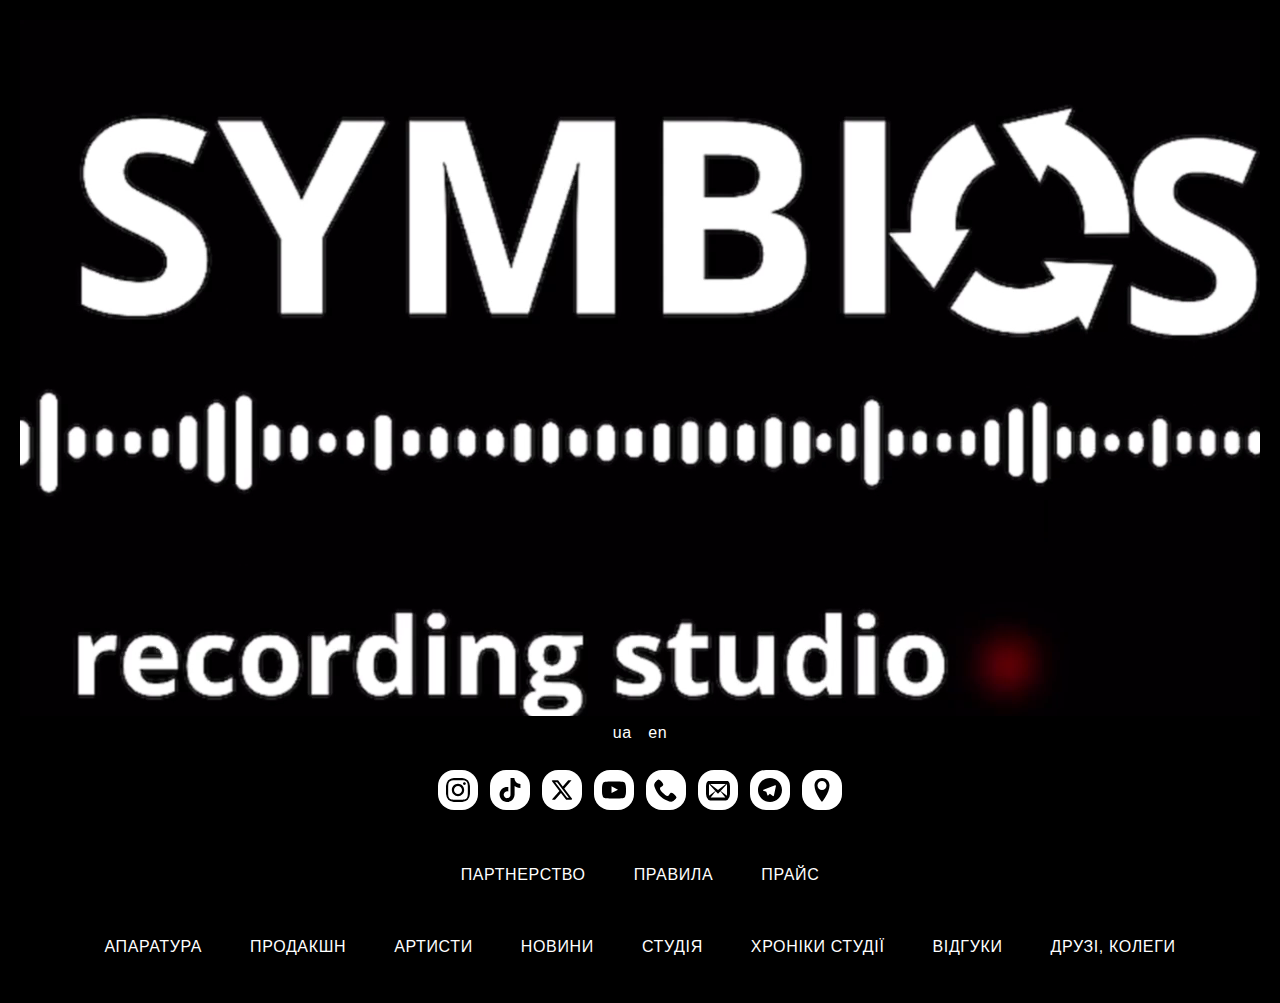
<file: index.html>
<!DOCTYPE html>
<html lang="en">
  <head>
    <meta charset="UTF-8" />
    <meta name="viewport" content="width=device-width, initial-scale=1.0" />
    <link
      rel="stylesheet"
      href="https://cdnjs.cloudflare.com/ajax/libs/modern-normalize/3.0.1/modern-normalize.min.css"
    />
    <link rel="preconnect" href="https://fonts.googleapis.com" />
    <link rel="preconnect" href="https://fonts.gstatic.com" crossorigin />
    <link
      href="https://fonts.googleapis.com/css2?family=Raleway:ital,wght@0,100..900;1,100..900&family=Roboto:ital,wght@0,100;0,300;0,400;0,500;0,700;0,900;1,100;1,300;1,400;1,500;1,700;1,900&display=swap"
      rel="stylesheet"
    />
    <link rel="stylesheet" href="./css/styles.css" />
    <title>symbiosrec</title>
  </head>

  <body>
    <header>
      <!-- Video background -->
      <div class="hero video-background">
        <video autoplay loop muted playsinline>
          <source src="./images/background_nowhitelines.mp4" type="video/mp4">
        </video>
      </div>

      <!-- Language switch -->
      <div class="language-switcher section">
        <button class="btn-language-switch" onclick="switchLanguage('uk')">
          ua
        </button>
        <button class="btn-language-switch" onclick="switchLanguage('en')">
          en
        </button>
      </div>

      <!-- Social media&contacts -->
      <ul class="sm-list">
        <li>
          <a href="https://www.instagram.com/symbiosrec" target="_blank">
            <svg class="sm-icons" width="16" height="16">
              <use href="./images/icons.svg#icon-instagram"></use>
            </svg>
          </a>
        </li>
        <li>
          <a href="https://www.tiktok.com/@symbiosrec?_t=8sPsO4R2f5B&_r=1" target="_blank">
            <svg class="sm-icons" width="16" height="16">
              <use href="./images/icons.svg#icon-tiktok"></use>
            </svg>
          </a>
        </li>
        <li>
          <a href="https://x.com/symbiosrec?s=21" target="_blank">
            <svg class="sm-icons" width="16" height="16">
              <use href="./images/icons.svg#icon-x"></use>
            </svg>
          </a>
        </li>
        <li>
          <a href="https://youtube.com/@symbiosrecords?si=KaPpRJ47yjRVwaXJ" target="_blank">
            <svg class="sm-icons" width="16" height="16">
              <use href="./images/icons.svg#icon-youtube"></use>
            </svg>
          </a>
        </li>
        <li>
          <a href="tel:+380737704991">
            <svg class="sm-icons" width="16" height="16">
              <use href="./images/icons.svg#icon-phone"></use>
            </svg>
          </a>
        </li>
        <li>
          <a href="mailto:symbiosrec@gmail.com">
            <svg class="sm-icons" width="16" height="16">         
              <use href="./images/icons.svg#icon-envelop"></use>
            </svg>
          </a>
        </li>
        <li>
          <a href="https://t.me/kyiv_adminka" target="_blank">
            <svg class="sm-icons" width="16" height="16">
              <use href="./images/icons.svg#icon-telegram"></use>   
            </svg>
          </a>   
        </li>
        <li>
          <a href="https://maps.app.goo.gl/mbSBFa75svjb4taW9?g_st=ic" target="_blank">
            <svg class="sm-icons" width="16" height="16">
              <use href="./images/icons.svg#icon-location"></use>
            </svg>
          </a>
        </li>
      </ul>

      <!-- Address -->
      <!-- <address class="header-contacts">
        <ul class="header-contacts-list">
          <li class="header-contacts-item">
            <a class="header-contacts-link" href="mailto:symbiosrec@gmail.com"
              >symbiosrec@gmail.com</a
            >
          </li>
          <li class="header-contacts-item">
            <a class="header-contacts-link" href="tel:+380737704991"
              >+380 (73) 770-49-91</a
            >
          </li>
        </ul>
      </address> -->
    </header>

    <main>
      <!-- Menu container -->
      <div class="header-menu-list container">
        <div>
          <nav class="header-menu-list-first">
            <ul class="header-menu-list-one">
              <li class="header-menu-list-one-item">
                <a>ПАРТНЕРСТВО</a>
              </li>
              <li class="header-menu-list-one-item">
                <a>ПРАВИЛА</a>
              </li>
              <li class="header-menu-list-one-item">
                <a>ПРАЙС</a>
              </li>
            </ul>
          </nav>
        </div>
      </div>

        <div>
          <nav class="header-menu-list-second">
            <ul class="header-menu-list-two">
              <li class="header-menu-list-two-item">
                <a>АПАРАТУРА</a>
              </li>
              <li class="header-menu-list-two-item">
                <a>ПРОДАКШН</a>
              </li>
              <li class="header-menu-list-two-item">
                <a>АРТИСТИ</a>
              </li>
              <li class="header-menu-list-two-item">
                <a>НОВИНИ</a>
              </li>
              <li class="header-menu-list-two-item">
                <a>СТУДІЯ</a>
              </li>
              <li class="header-menu-list-two-item">
                <a>ХРОНІКИ СТУДІЇ</a>
              </li>
              <li class="header-menu-list-two-item">
                <a class="header-menu-link" href="https://www.google.com/maps/place/symbiosrecords/@50.518854,30.597573,17z/data=!4m18!1m9!3m8!1s0x40d4d1ff0eabeea5:0x85a62ed5a6577c81!2ssymbiosrecords!8m2!3d50.518854!4d30.597573!9m1!1b1!16s%2Fg%2F11w4p56g6c!3m7!1s0x40d4d1ff0eabeea5:0x85a62ed5a6577c81!8m2!3d50.518854!4d30.597573!9m1!1b1!16s%2Fg%2F11w4p56g6c?entry=ttu&g_ep=EgoyMDI1MDIxOS4xIKXMDSoASAFQAw%3D%3D" target="_blank">
                ВІДГУКИ</a>
              </li>
              <li class="header-menu-list-two-item">
                <a>ДРУЗІ, КОЛЕГИ</a>
              </li>
            </ul>
          </nav>
        </div>

      <!-- Background section -->
      <!-- <div class="hero video-background">
          <video autoplay loop muted playsinline>
              <source src="./images/background(1).mp4" type="video/mp4">
          </video>
      </div> -->

      <!-- Logo container-->
      <!-- <section class="logo section">
        <a href="index.html">
          <img
            class=""
            scr="./images/logo.jpg"
            width="465"
            height="460"
            alt="logo(2)"
          />
        </a>
      </section> -->
      
    </main>

    <!-- <footer>
      <section class="footer-contacts">
        <a href="index.html">
          <img
            class="logo-footer"
            scr="./images/logo.jpg"
            width="250"
            height="250"
            alt="logo(2)"
          />
        </a>
        <address>
          <ul class="footer-contacts-list">
            <li class="footer-contacts-item">
              <a class="footer-contacts-link" href="mailto:symbiosrec@gmail.com"
              >symbiosrec@gmail.com</a>
            </li>
            <li class="footer-contacts-item">
              <a class="footer-contacts-link" href="tel:+380737704991"
              >+380 (73) 770-49-91</a>
            </li>
          </ul>
        </address>
      </section>
    </footer> -->

    <!-- <script src="./js/js.js"></script>
    <script src="./js/menu.js"></script> -->
  </body>
</html>
</file>
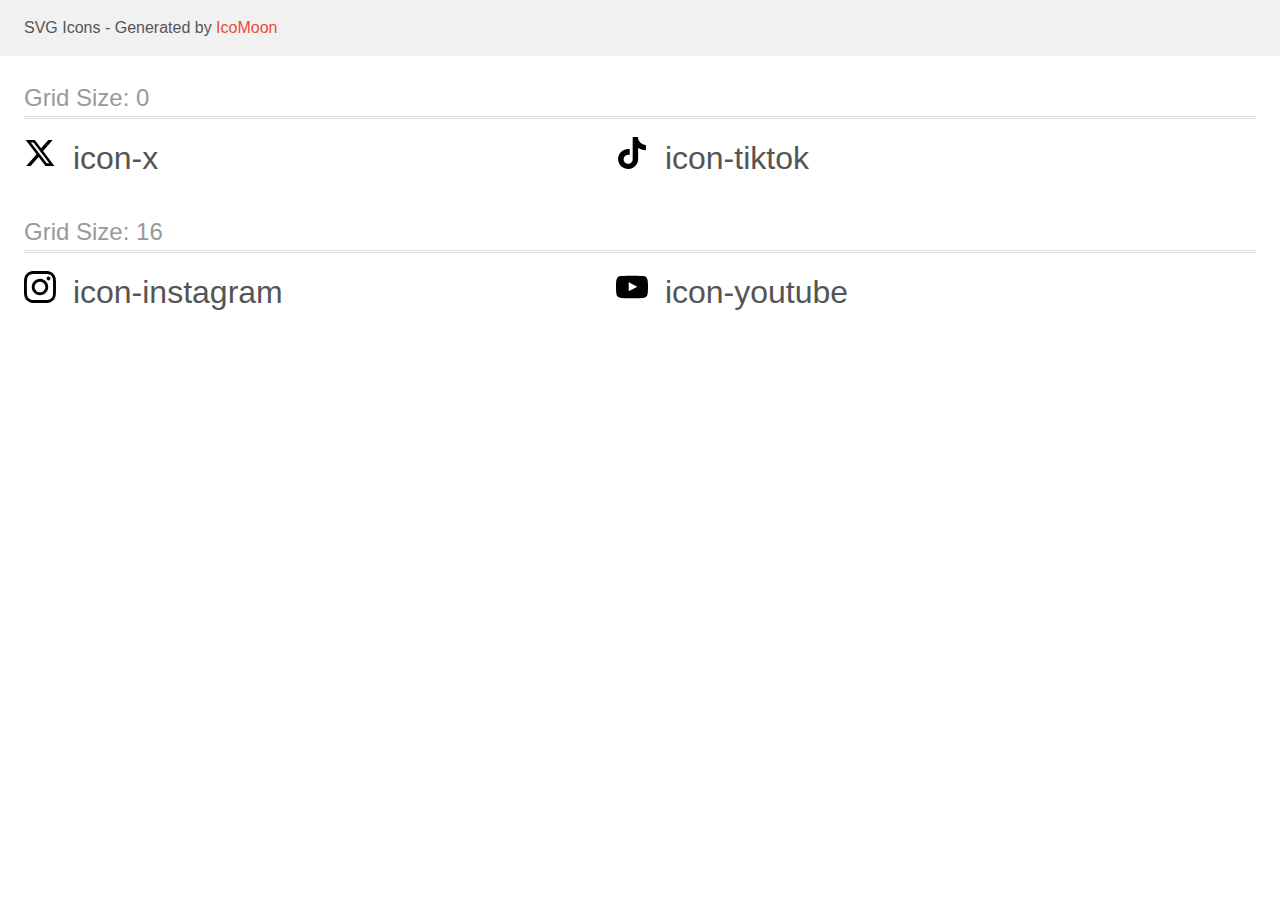
<file: images/demo.html>
<!doctype html>
<html>
<head>
    <title>IcoMoon - SVG Icons</title>
    <meta charset="utf-8">
    <meta name="viewport" content="width=device-width, initial-scale=1">
    <link rel="stylesheet" href="demo-files/demo.css">
    <link rel="stylesheet" href="style.css">
</head>
<body>
<svg aria-hidden="true" style="position: absolute; width: 0; height: 0; overflow: hidden;" version="1.1" xmlns="http://www.w3.org/2000/svg" xmlns:xlink="http://www.w3.org/1999/xlink">
<defs>
<symbol id="icon-x" viewBox="0 0 32 32">
<path d="M24.325 3h4.411l-9.636 11.013 11.336 14.987h-8.876l-6.952-9.089-7.955 9.089h-4.413l10.307-11.78-10.875-14.22h9.101l6.284 8.308zM22.777 26.36h2.444l-15.776-20.859h-2.623z"></path>
</symbol>
<symbol id="icon-tiktok" viewBox="0 0 32 32">
<path d="M16.707 0.027c1.747-0.027 3.48-0.013 5.213-0.027 0.107 2.040 0.84 4.12 2.333 5.56 1.493 1.48 3.6 2.16 5.653 2.387v5.373c-1.92-0.067-3.853-0.467-5.6-1.293-0.76-0.347-1.467-0.787-2.16-1.24-0.013 3.893 0.013 7.787-0.027 11.667-0.107 1.867-0.72 3.72-1.8 5.253-1.747 2.56-4.773 4.227-7.88 4.28-1.907 0.107-3.813-0.413-5.44-1.373-2.693-1.587-4.587-4.493-4.867-7.613-0.027-0.667-0.040-1.333-0.013-1.987 0.24-2.533 1.493-4.96 3.44-6.613 2.213-1.92 5.307-2.84 8.2-2.293 0.027 1.973-0.053 3.947-0.053 5.92-1.32-0.427-2.867-0.307-4.027 0.493-0.84 0.547-1.48 1.387-1.813 2.333-0.28 0.68-0.2 1.427-0.187 2.147 0.32 2.187 2.427 4.027 4.667 3.827 1.493-0.013 2.92-0.88 3.693-2.147 0.253-0.44 0.533-0.893 0.547-1.413 0.133-2.387 0.080-4.76 0.093-7.147 0.013-5.373-0.013-10.733 0.027-16.093z"></path>
</symbol>
<symbol id="icon-instagram" viewBox="0 0 32 32">
<path d="M16 2.881c4.275 0 4.781 0.019 6.462 0.094 1.563 0.069 2.406 0.331 2.969 0.55 0.744 0.288 1.281 0.638 1.837 1.194 0.563 0.563 0.906 1.094 1.2 1.838 0.219 0.563 0.481 1.412 0.55 2.969 0.075 1.688 0.094 2.194 0.094 6.463s-0.019 4.781-0.094 6.463c-0.069 1.563-0.331 2.406-0.55 2.969-0.288 0.744-0.637 1.281-1.194 1.837-0.563 0.563-1.094 0.906-1.837 1.2-0.563 0.219-1.413 0.481-2.969 0.55-1.688 0.075-2.194 0.094-6.463 0.094s-4.781-0.019-6.463-0.094c-1.563-0.069-2.406-0.331-2.969-0.55-0.744-0.288-1.281-0.637-1.838-1.194-0.563-0.563-0.906-1.094-1.2-1.837-0.219-0.563-0.481-1.413-0.55-2.969-0.075-1.688-0.094-2.194-0.094-6.463s0.019-4.781 0.094-6.463c0.069-1.563 0.331-2.406 0.55-2.969 0.288-0.744 0.638-1.281 1.194-1.838 0.563-0.563 1.094-0.906 1.838-1.2 0.563-0.219 1.412-0.481 2.969-0.55 1.681-0.075 2.188-0.094 6.463-0.094zM16 0c-4.344 0-4.887 0.019-6.594 0.094-1.7 0.075-2.869 0.35-3.881 0.744-1.056 0.412-1.95 0.956-2.837 1.85-0.894 0.888-1.438 1.781-1.85 2.831-0.394 1.019-0.669 2.181-0.744 3.881-0.075 1.713-0.094 2.256-0.094 6.6s0.019 4.887 0.094 6.594c0.075 1.7 0.35 2.869 0.744 3.881 0.413 1.056 0.956 1.95 1.85 2.837 0.887 0.887 1.781 1.438 2.831 1.844 1.019 0.394 2.181 0.669 3.881 0.744 1.706 0.075 2.25 0.094 6.594 0.094s4.888-0.019 6.594-0.094c1.7-0.075 2.869-0.35 3.881-0.744 1.050-0.406 1.944-0.956 2.831-1.844s1.438-1.781 1.844-2.831c0.394-1.019 0.669-2.181 0.744-3.881 0.075-1.706 0.094-2.25 0.094-6.594s-0.019-4.887-0.094-6.594c-0.075-1.7-0.35-2.869-0.744-3.881-0.394-1.063-0.938-1.956-1.831-2.844-0.887-0.887-1.781-1.438-2.831-1.844-1.019-0.394-2.181-0.669-3.881-0.744-1.712-0.081-2.256-0.1-6.6-0.1v0z"></path>
<path d="M16 7.781c-4.537 0-8.219 3.681-8.219 8.219s3.681 8.219 8.219 8.219 8.219-3.681 8.219-8.219c0-4.537-3.681-8.219-8.219-8.219zM16 21.331c-2.944 0-5.331-2.387-5.331-5.331s2.387-5.331 5.331-5.331c2.944 0 5.331 2.387 5.331 5.331s-2.387 5.331-5.331 5.331z"></path>
<path d="M26.462 7.456c0 1.060-0.859 1.919-1.919 1.919s-1.919-0.859-1.919-1.919c0-1.060 0.859-1.919 1.919-1.919s1.919 0.859 1.919 1.919z"></path>
</symbol>
<symbol id="icon-youtube" viewBox="0 0 32 32">
<path d="M31.681 9.6c0 0-0.313-2.206-1.275-3.175-1.219-1.275-2.581-1.281-3.206-1.356-4.475-0.325-11.194-0.325-11.194-0.325h-0.012c0 0-6.719 0-11.194 0.325-0.625 0.075-1.987 0.081-3.206 1.356-0.963 0.969-1.269 3.175-1.269 3.175s-0.319 2.588-0.319 5.181v2.425c0 2.587 0.319 5.181 0.319 5.181s0.313 2.206 1.269 3.175c1.219 1.275 2.819 1.231 3.531 1.369 2.563 0.244 10.881 0.319 10.881 0.319s6.725-0.012 11.2-0.331c0.625-0.075 1.988-0.081 3.206-1.356 0.962-0.969 1.275-3.175 1.275-3.175s0.319-2.587 0.319-5.181v-2.425c-0.006-2.588-0.325-5.181-0.325-5.181zM12.694 20.15v-8.994l8.644 4.513-8.644 4.481z"></path>
</symbol>
</defs>
</svg>

<header class="bgc1 clearfix">
<div class="mhl">
    <p>SVG Icons - Generated by <a href="https://icomoon.io/app">IcoMoon</a></p>
</div>
</header>
    <div class="clearfix mhl ptl">
        <h1 class="mvm mtn fgc1">Grid Size: 0</h1>
        <div class="glyph fs1">
            <div class="clearfix pbs">
                <svg class="icon icon-x"><use xlink:href="#icon-x"></use></svg><span class="name"> icon-x</span>
            </div>
        </div>
        <div class="glyph fs1">
            <div class="clearfix pbs">
                <svg class="icon icon-tiktok"><use xlink:href="#icon-tiktok"></use></svg><span class="name"> icon-tiktok</span>
            </div>
        </div>
  </div>
    <div class="clearfix mhl ptl">
        <h1 class="mvm mtn fgc1">Grid Size: 16</h1>
        <div class="glyph fs2">
            <div class="clearfix pbs">
                <svg class="icon icon-instagram"><use xlink:href="#icon-instagram"></use></svg><span class="name"> icon-instagram</span>
            </div>
        </div>
        <div class="glyph fs2">
            <div class="clearfix pbs">
                <svg class="icon icon-youtube"><use xlink:href="#icon-youtube"></use></svg><span class="name"> icon-youtube</span>
            </div>
        </div>
  </div>
<script defer src="svgxuse.js"></script>
</body>
</html>
</file>
<file: css/styles.css>
a {
    text-decoration: none;
}

ul,
ol {
    list-style-type: none;
    margin: 0;
    padding: 0;
}

h1,
h2,
h3,
h4,
h5,
h6,
p {
    margin: 0;
}


body {
    font-family: Arial, sans-serif;
    color: #fff;
    text-align: center;
    padding: 20px;
    background-color: #000;
}

img {
    max-width: 100%; 
    height: auto;
    padding-top: 24px;
    padding-bottom: 24px;
}

.container {
    margin: 0 auto;
    padding: 0 15px;
}

.btn-language-switch {
    background-color: #000;
    color: #fff;
    font-size: 16px;
    font-weight: 500;
    line-height: 1.5;
    font-weight: 500;
    letter-spacing: 0.04em;
    cursor: pointer;
    min-width: auto;
    height: auto;
    border: 0;
    border-radius: 4px;
    cursor: pointer;
    margin: 0 auto;
    transition: background-color 250ms cubic-bezier(0.4, 0, 0.2, 1);
}

.btn-language-switch:hover {
    background-color: #ff0000;
    text-decoration: underline;
}

.btn-language-switch:focus {
    background-color: #ff0000;
    text-decoration: underline;
}

.sm-list {
    display: inline-flex;
}

.sm-icons {
    border-radius: 40%;
    background-color: #fff;
    fill: #000;
    width: 40px;
    height: 40px;
    justify-content: center;
    align-items: center;    
    margin-inline: 6px;
    margin-top: 24px;
    margin-bottom: 24px;
    padding: 8px;
    cursor: pointer;
}

.sm-icons:hover {
    background-color: #f00;
    color: #000;
}

.sm-icons:focus {
    background-color: #f00;
    color: #000;
}


.header-menu-list-first {
    display: block;
    align-items: center;
}

.header-menu-list-one-item {
    padding: 24px;
}

.header-menu-list-two-item {
    padding: 24px;
}

.header-menu-list-two-item:hover {
    background-color: #ff0000;
    text-decoration: underline;
    border-radius: 4px;
}

.header-menu-list-two-item:focus {
    background-color: #ff0000;
    text-decoration: underline;
    border-radius: 4px;
}
  
.header-menu-link {
    color: #fff;
    font-size: 16px;
    font-weight: 500;
    line-height: 1.5;
    font-weight: 500;
    letter-spacing: 0.04em;
    cursor: pointer;
    min-width: auto;
    height: auto;
    border: 0;
    border-radius: 4px;
    margin: 0 auto;
    transition: background-color 250ms cubic-bezier(0.4, 0, 0.2, 1);
    display: inline-flex;
}
  
.header-menu-link:focus,
.header-menu-link:hover {
    color: #fff;
    background-color: #f00;
    text-decoration: underline;
}

/* .email {
    transition: color 250ms cubic-bezier(0.4, 0, 0.2, 1);
}
  
.phone {
    transition: color 250ms cubic-bezier(0.4, 0, 0.2, 1);
}  */


.header-menu-list-one {
    background-color: #000;
    color: #fff;
    font-size: 16px;
    font-weight: 500;
    line-height: 1.5;
    font-weight: 500;
    letter-spacing: 0.04em;
    cursor: pointer;
    min-width: auto;
    height: auto;
    border: 0;
    border-radius: 4px;
    margin: 0 auto;
    transition: background-color 250ms cubic-bezier(0.4, 0, 0.2, 1);
    display: inline-flex;
    margin-inline: 75px;
}

.header-menu-list-one-item:hover {
    background-color: #ff0000;
    text-decoration: underline;
    border-radius: 4px;
}

.header-menu-list-one-item:focus {
    background-color: #ff0000;
    text-decoration: underline;
    border-radius: 4px;
}

.header-menu-list-two {
    background-color: #000;
    color: #fff;
    font-size: 16px;
    font-weight: 500;
    line-height: 1.5;
    font-weight: 500;
    letter-spacing: 0.04em;
    cursor: pointer;
    min-width: auto;
    height: auto;
    border: 0;
    border-radius: 4px;
    margin: 0 auto;
    transition: background-color 250ms cubic-bezier(0.4, 0, 0.2, 1);
    display: inline-flex;
    margin-inline: 18px;
}

.header-menu-list-two-item:hover {
    background-color: #ff0000;
    text-decoration: underline;
    border-radius: 4px;
}

.header-menu-list-two-item:focus {
    background-color: #ff0000;
    text-decoration: underline;
    border-radius: 4px;
}

.hero {
    background-repeat: no-repeat;
    background-position: center;
    background-size: cover;
    margin: 0 auto;
}

.video-background {
    top: 0;
    left: 0;
    width: 100%;
    height: 100%;
    overflow: hidden;
    z-index: -1;
}

/* .footer-contacts {
    background-color: #2e2f42;
    display: flex;
    align-items: center;
    font-style: normal;
    margin: auto;
}

.logo-footer {
    margin: 18px;
    padding: 25px;
}

.footer-contacts-list {
    align-items: center;
    gap: 40px;
    padding: 24px;
} 

.footer-contacts-item {
    background-color: #000;
    color: #fff;
    font-size: 16px;
    font-weight: 500;
    line-height: 1.5;
    font-weight: 500;
    letter-spacing: 0.04em;
    cursor: pointer;
    min-width: auto;
    height: auto;
    border: 0;
    border-radius: 4px;
    margin: 0 auto;
    transition: background-color 250ms cubic-bezier(0.4, 0, 0.2, 1);
    display: inline-flex;
    margin-inline: 18px;
}

.footer-contacts-link {
    color: #fff;
    font-size: 16px;
    font-weight: 500;
    line-height: 1.5;
    font-weight: 500;
    letter-spacing: 0.04em;
    cursor: pointer;
    min-width: auto;
    height: auto;
    border: 0;
    border-radius: 4px;
    margin: 0 auto;
    transition: background-color 250ms cubic-bezier(0.4, 0, 0.2, 1);
    display: inline-flex;
    margin-inline: 18px;
}

.footer-contacts-item:hover {
    text-decoration: underline;
    border-radius: 4px;
}

.footer-contacts-item:focus {
    text-decoration: underline;
    border-radius: 4px;
}  */
</file>
<file: images/demo-files/demo.css>
body {
  padding: 0;
  margin: 0;
  font-family: sans-serif;
  font-size: 1em;
  line-height: 1.5;
  color: #555;
  background: #fff;
}
h1 {
  font-size: 1.5em;
  font-weight: normal;
  box-shadow: 0 1px #ddd, 0 2px #fff, 0 3px #ddd;
}
small {
  font-size: .66666667em;
}
a {
  color: #e74c3c;
  text-decoration: none;
}
a:hover, a:focus {
  box-shadow: 0 1px #e74c3c;
}
.bshadow0, input {
  box-shadow: inset 0 -2px #e7e7e7;
}
input:hover {
  box-shadow: inset 0 -2px #ccc;
}
input, fieldset {
  font-size: 1em;
  margin: 0;
  padding: 0;
  border: 0;
}
input {
  color: inherit;
  line-height: 1.5;
  height: 1.5em;
  padding: .25em 0;
}
input:focus {
  outline: none;
  box-shadow: inset 0 -2px #449fdb;
}
.glyph {
  font-size: 16px;
  margin-right: 1.5em;
  float: left;
  width: 17em;
}
svg {
  color: #000;
}
.liga {
  width: 80%;
  width: calc(100% - 2.5em);
}
.talign-right {
  text-align: right;
}
.talign-center {
  text-align: center;
}
.bgc1 {
  background: #f1f1f1;
}
.fgc0 {
  color: #000;
}
.fgc1 {
  color: #999;
}
p {
  margin-top: 1em;
  margin-bottom: 1em;
}
.mvm {
  margin-top: .75em;
  margin-bottom: .75em;
}
.mtn {
  margin-top: 0;
}
.mtl, .mal {
  margin-top: 1.5em;
}
.mbl, .mal {
  margin-bottom: 1.5em;
}
.mal, .mhl {
  margin-left: 1.5em;
  margin-right: 1.5em;
}
.mhmm {
  margin-left: 1em;
  margin-right: 1em;
}
.ptl {
  padding-top: 1.5em;
}
.pbs, .pvs {
  padding-bottom: .25em;
}
.pvs, .pts {
  padding-top: .25em;
}
.unit {
  float: left;
}
.unitRight {
  float: right;
}
.size1of2 {
  width: 50%;
}
.size1of1 {
  width: 100%;
}
.clearfix:before, .clearfix:after {
  content: " ";
  display: table;
}
.clearfix:after {
  clear: both;
}
.hidden-true {
  display: none;
}
.textbox0 {
  width: 3em;
  background: #f1f1f1;
  padding: .25em .5em;
  line-height: 1.5;
  height: 1.5em;
}
.fs0 {
  font-size: 16px;
}
.fs1 {
  font-size: 32px;
}
.fs2 {
  font-size: 32px;
}
.name {
  margin-left: .25em;
}
</file>
<file: images/style.css>
.icon {
  display: inline-block;
  width: 1em;
  height: 1em;
  stroke-width: 0;
  stroke: currentColor;
  fill: currentColor;
}

/* ==========================================
Single-colored icons can be modified like so:
.icon-name {
  font-size: 32px;
  color: red;
}
========================================== */
</file>
